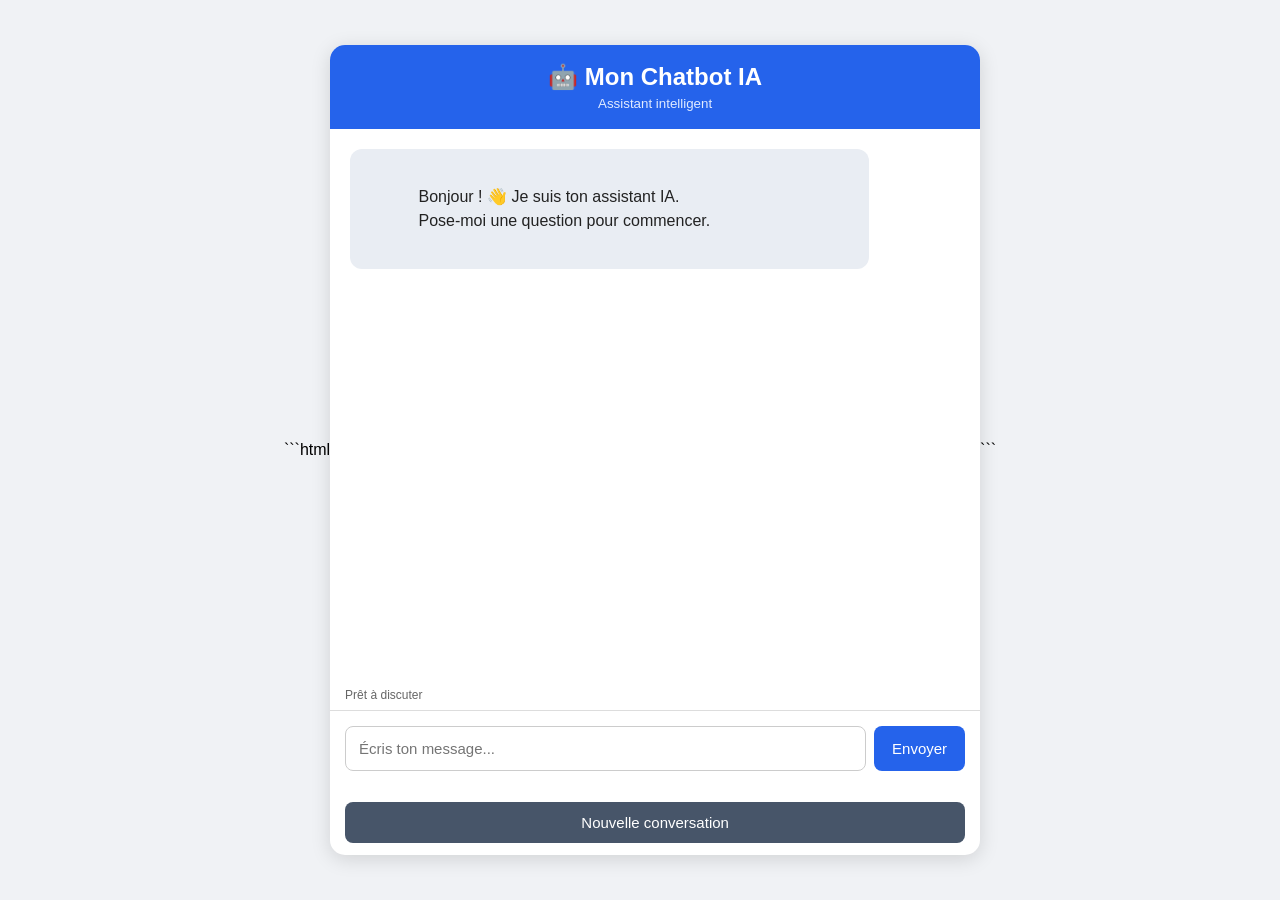
<file: index2.html>
```html
<!DOCTYPE html>
<html lang="fr">
<head>
<meta charset="UTF-8">
<meta name="viewport" content="width=device-width, initial-scale=1.0">
<title>Mon Chatbot IA</title>

<style>
* {
    box-sizing: border-box;
}

body {
    margin: 0;
    font-family: Arial, sans-serif;
    background: #f0f2f5;
    display: flex;
    justify-content: center;
    align-items: center;
    min-height: 100vh;
}

.chat-container {
    width: 100%;
    max-width: 650px;
    height: 90vh;
    background: white;
    border-radius: 15px;
    box-shadow: 0 4px 20px #0002;
    display: flex;
    flex-direction: column;
    overflow: hidden;
}

header {
    background: #2563eb;
    color: white;
    padding: 18px;
    text-align: center;
}

header h2 {
    margin: 0 0 5px;
}

header small {
    color: #e0eaff;
}

#messages {
    flex: 1;
    overflow-y: auto;
    padding: 20px;
}

.message {
    padding: 12px 15px;
    border-radius: 12px;
    margin-bottom: 12px;
    max-width: 85%;
    line-height: 1.5;
    white-space: pre-wrap;
    overflow-wrap: anywhere;
}

.user {
    background: #2563eb;
    color: white;
    margin-left: auto;
}

.bot {
    background: #e9edf3;
    color: #222;
    margin-right: auto;
}

#status {
    padding: 0 15px 8px;
    font-size: 12px;
    color: #666;
}

form {
    display: flex;
    gap: 8px;
    padding: 15px;
    border-top: 1px solid #ddd;
}

input {
    flex: 1;
    min-width: 0;
    padding: 13px;
    border: 1px solid #ccc;
    border-radius: 8px;
    font-size: 15px;
    outline: none;
}

input:focus {
    border-color: #2563eb;
}

button {
    padding: 12px 18px;
    border: none;
    border-radius: 8px;
    background: #2563eb;
    color: white;
    font-size: 15px;
    cursor: pointer;
}

button:disabled {
    opacity: 0.6;
    cursor: not-allowed;
}

#clear {
    background: #475569;
    margin: 0 15px 12px;
}

@media (max-width: 500px) {
    .chat-container {
        height: 100vh;
        border-radius: 0;
    }
}
</style>
</head>

<body>

<div class="chat-container">
    <header>
        <h2>🤖 Mon Chatbot IA</h2>
        <small>Assistant intelligent</small>
    </header>

    <div id="messages">
        <div class="message bot">
            Bonjour ! 👋 Je suis ton assistant IA.
            Pose-moi une question pour commencer.
        </div>
    </div>

    <div id="status">Prêt à discuter</div>

    <form id="chatForm">
        <input
            id="userInput"
            type="text"
            placeholder="Écris ton message..."
            autocomplete="off"
            required
        >
        <button id="sendBtn" type="submit">Envoyer</button>
    </form>

    <button id="clear" type="button">Nouvelle conversation</button>
</div>

<script>
const API_KEY = "COLLE_TA_CLE_API_ICI";
const API_URL = "https://openrouter.ai/api/v1/chat/completions";
const MODEL = "openai/gpt-4o-mini";

const messagesBox = document.getElementById("messages");
const form = document.getElementById("chatForm");
const input = document.getElementById("userInput");
const sendBtn = document.getElementById("sendBtn");
const statusBox = document.getElementById("status");
const clearBtn = document.getElementById("clear");

let conversation = [];

function addMessage(text, role) {
    const div = document.createElement("div");
    div.className = "message " + role;
    div.textContent = text;
    messagesBox.appendChild(div);
    messagesBox.scrollTop = messagesBox.scrollHeight;
    return div;
}

form.addEventListener("submit", async function(event) {
    event.preventDefault();

    const text = input.value.trim();

    if (!text || sendBtn.disabled) return;

    if (!API_KEY || API_KEY === "COLLE_TA_CLE_API_ICI") {
        addMessage(
            "Erreur : ajoute ta clé API OpenRouter dans la variable API_KEY du code.",
            "bot"
        );
        return;
    }

    addMessage(text, "user");
    conversation.push({
        role: "user",
        content: text
    });

    input.value = "";
    sendBtn.disabled = true;
    statusBox.textContent = "L'IA réfléchit...";
    
    const loading = addMessage("Réponse en cours...", "bot");

    try {
        const response = await fetch(API_URL, {
            method: "POST",
            headers: {
                "Authorization": "Bearer " + API_KEY,
                "Content-Type": "application/json"
            },
            body: JSON.stringify({
                model: MODEL,
                messages: conversation,
                temperature: 0.7
            })
        });

        const data = await response.json();

        if (!response.ok) {
            throw new Error(
                data.error?.message ||
                "Erreur HTTP " + response.status
            );
        }

        const answer = data.choices?.[0]?.message?.content;

        if (!answer) {
            throw new Error("L'API n'a retourné aucune réponse.");
        }

        loading.textContent = answer;

        conversation.push({
            role: "assistant",
            content: answer
        });

        statusBox.textContent = "Connecté à l'IA";

    } catch (error) {
        loading.textContent = "Erreur : " + error.message;
        statusBox.textContent = "Échec de la connexion";

        // Permet de réessayer sans garder un message non répondu.
        conversation.pop();
    } finally {
        sendBtn.disabled = false;
        input.focus();
        messagesBox.scrollTop = messagesBox.scrollHeight;
    }
});

clearBtn.addEventListener("click", function() {
    conversation = [];
    messagesBox.replaceChildren();

    addMessage(
        "Nouvelle conversation ! Bonjour, comment puis-je t'aider ?",
        "bot"
    );

    statusBox.textContent = "Nouvelle conversation";
    input.focus();
});
</script>

</body>
</html>
```
</file>
